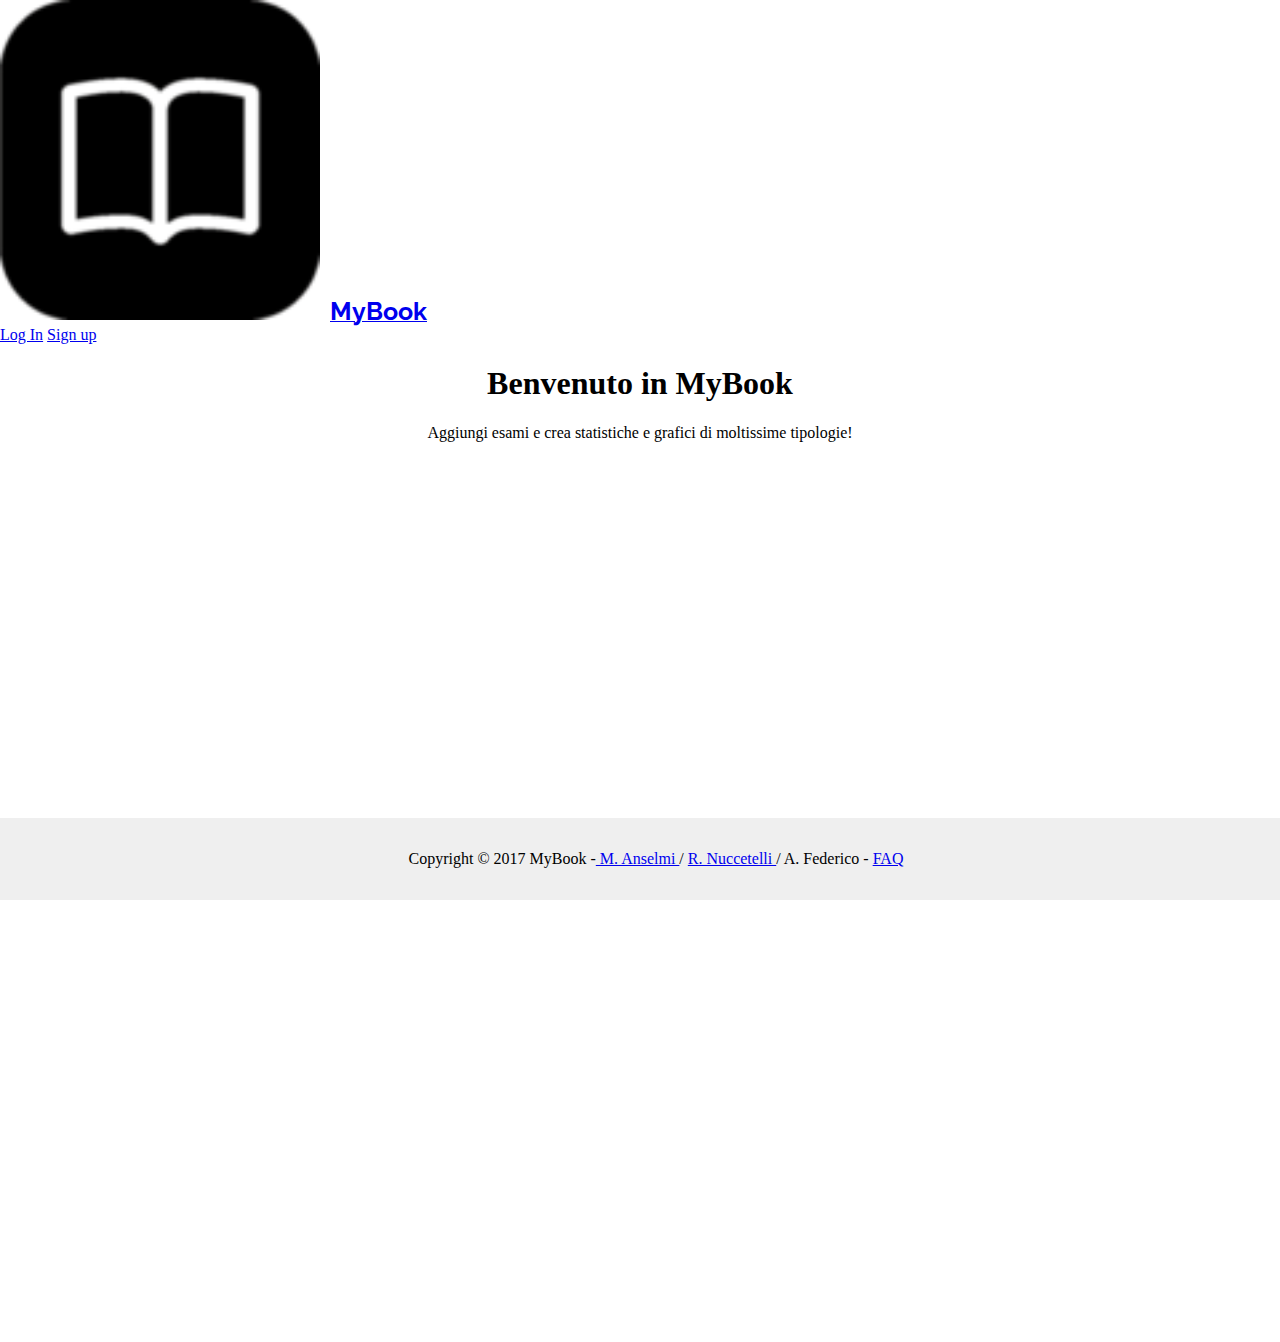
<file: index.html>
<!DOCTYPE html>
<html lang="it">
<head>
	<!-- META -->
  <meta author="M. Anselmi / R. D. Nuccetelli / A. Federico">
  <meta description="MyBook - Web App per gestire il proprio libretto universitario.">
  <meta charset="UTF-8"> 

  <!-- TITLE -->
  <title>MyBook</title>

  <!-- CSS/JS/ICONS -->
  <link rel='shortcut icon' type='image/x-icon' href='img/favicon-32x32.png' />
  <link href="css\main_style.css" rel="stylesheet" type="text/css">
  <script type="text/javascript" src="js\storage_script.js"></script>
  <script type="text/javascript" src="js\function_index.js"></script>
  <script type="text/javascript" src="js\Chart.bundle.min.js"></script>

  <!-- EXTERNAL CSS/JS/FONTS -->
  <link rel="stylesheet" href="https://fonts.googleapis.com/icon?family=Material+Icons">
  <!-- RALEWAY FONT -->
  <link href="https://fonts.googleapis.com/css?family=Raleway:600" rel="stylesheet">
  <!-- COMFORTAA FONT -->
  <link href="https://fonts.googleapis.com/css?family=Comfortaa:700" rel="stylesheet">
  
  <!-- BOOTSTRAP CSS -->
  <link rel="stylesheet" href="https://maxcdn.bootstrapcdn.com/bootstrap/4.0.0-beta.2/css/bootstrap.min.css" integrity="sha384-PsH8R72JQ3SOdhVi3uxftmaW6Vc51MKb0q5P2rRUpPvrszuE4W1povHYgTpBfshb" crossorigin="anonymous">
  <!-- JQUERY JS -->
  <script src="https://code.jquery.com/jquery-3.2.1.slim.min.js" integrity="sha384-KJ3o2DKtIkvYIK3UENzmM7KCkRr/rE9/Qpg6aAZGJwFDMVNA/GpGFF93hXpG5KkN" crossorigin="anonymous"></script>
  <!-- POPPER JS -->
  <script src="https://cdnjs.cloudflare.com/ajax/libs/popper.js/1.12.3/umd/popper.min.js" integrity="sha384-vFJXuSJphROIrBnz7yo7oB41mKfc8JzQZiCq4NCceLEaO4IHwicKwpJf9c9IpFgh" crossorigin="anonymous"></script>
  <!-- BOOTSTRAP JS -->
  <script src="https://maxcdn.bootstrapcdn.com/bootstrap/4.0.0-beta.2/js/bootstrap.min.js" integrity="sha384-alpBpkh1PFOepccYVYDB4do5UnbKysX5WZXm3XxPqe5iKTfUKjNkCk9SaVuEZflJ" crossorigin="anonymous"></script>
</head>
<body>

	<!-- UPPER NAVBAR -->
	<nav class="navbar navbar-light bg-faded">  
		<a class="navbar-brand" href="#" style="padding-right: 5px;">
    	<img src="img/apple-icon-120x120.png" height="25%" width="25%" alt=""><b style="font-family: 'Raleway', sans-serif;font-size:25px;padding-left: 10px;">MyBook</b>
  		</a>
  		<div class="form-inline" >
  			<a href="./login.html" class="btn btn-outline-primary" role="button" aria-pressed="true">Log In</a>
    		<a href="./register.html" class="btn btn-outline-secondary" role="button" aria-pressed="true">Sign up </a>
  		</div>
	</nav>

	<!-- MAIN CONTAINER -->
	<div id="main_container">
		<h1 id="container_title" style="text-align: center;">Benvenuto in MyBook</h1>

		<div id="homepage">
			<p style="text-align:center;">Aggiungi esami e crea statistiche e grafici di moltissime tipologie!</p>

			<!-- Generate personal chart-->
			<canvas id="user_chart" style="display: block; width: 100px; height: 30px;"></canvas>
			<script> showSampleChart(); </script>
		</div>
	</div>

	<!-- FOOTER -->
	<div class="footer">
    <p>Copyright © 2017 MyBook -<a href="https://github.com/Mikyxello" target="_blank"> M. Anselmi </a>/ <a href="https://github.com/rsoul/" target="_blank">R. Nuccetelli </a>/ A. Federico - <a href="./faq.html">FAQ</a></p>
  </div>
</body>
</html>
</file>
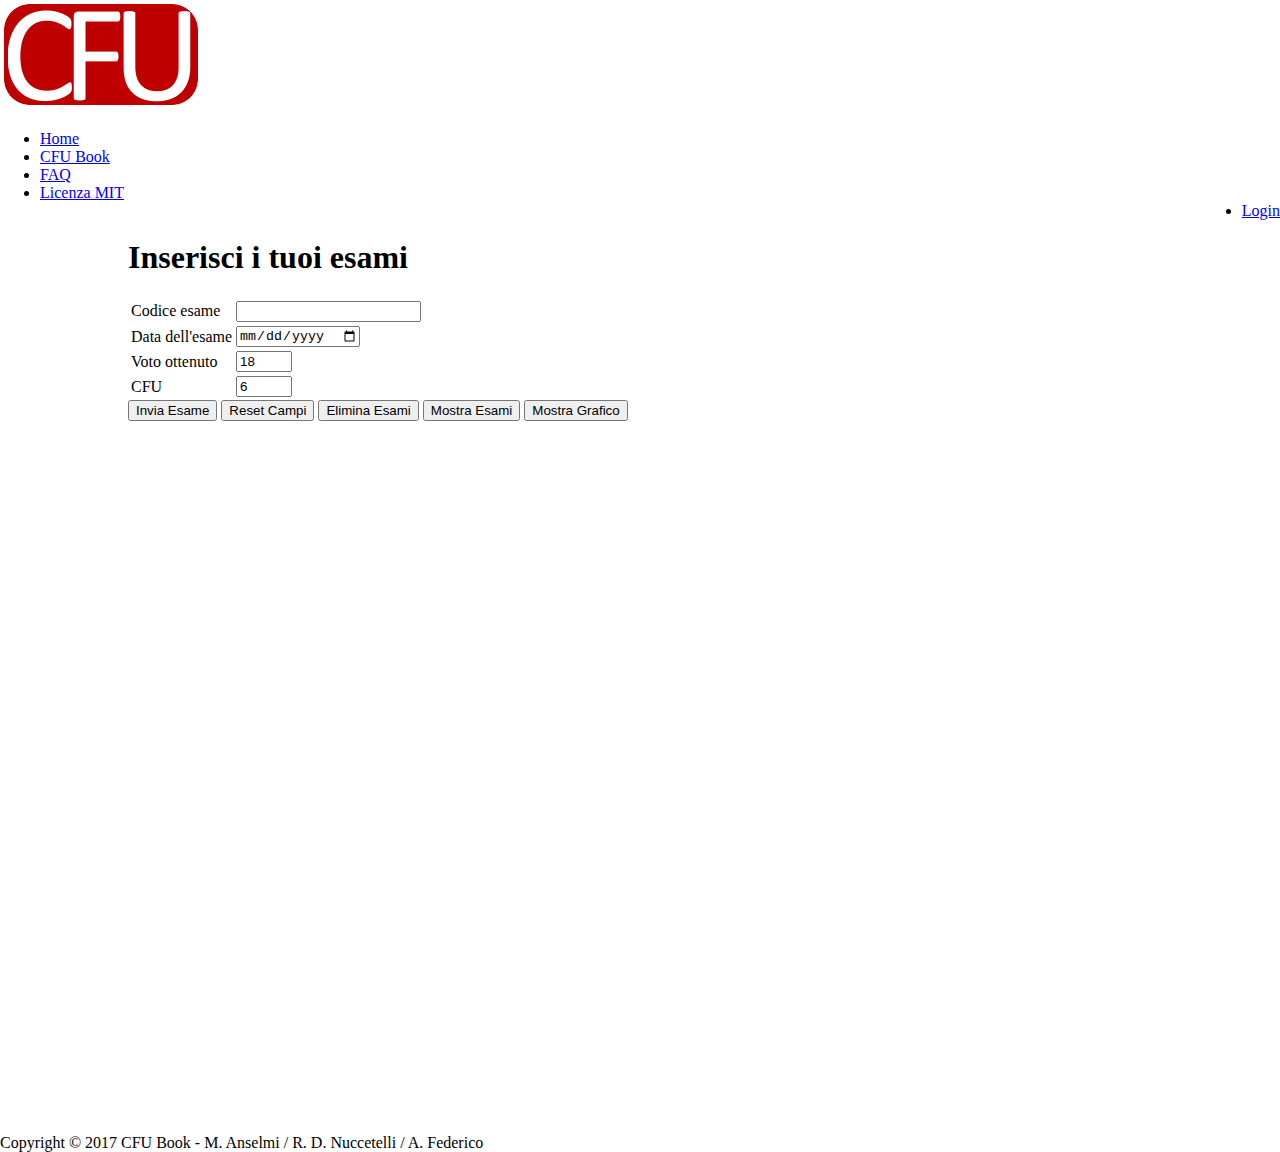
<file: add_exam.html>
<!DOCTYPE html>
<html lang="it">
<head>
	<script type="text/javascript" src="js\storage_script.js"></script>
	<script type="text/javascript" src="js\function_index.js"></script>
	<link href="css\main_style.css" rel="stylesheet" type="text/css">

	<!--External API-->
	<script type="text/javascript" src="js\Chart.bundle.min.js"></script>
	<link rel="stylesheet" href="https://maxcdn.bootstrapcdn.com/bootstrap/4.0.0-beta.2/css/bootstrap.min.css" integrity="sha384-PsH8R72JQ3SOdhVi3uxftmaW6Vc51MKb0q5P2rRUpPvrszuE4W1povHYgTpBfshb" crossorigin="anonymous">
	<script src="https://code.jquery.com/jquery-3.2.1.slim.min.js" integrity="sha384-KJ3o2DKtIkvYIK3UENzmM7KCkRr/rE9/Qpg6aAZGJwFDMVNA/GpGFF93hXpG5KkN" crossorigin="anonymous"></script>
	<script src="https://cdnjs.cloudflare.com/ajax/libs/popper.js/1.12.3/umd/popper.min.js" integrity="sha384-vFJXuSJphROIrBnz7yo7oB41mKfc8JzQZiCq4NCceLEaO4IHwicKwpJf9c9IpFgh" crossorigin="anonymous"></script>
	<script src="https://maxcdn.bootstrapcdn.com/bootstrap/4.0.0-beta.2/js/bootstrap.min.js" integrity="sha384-alpBpkh1PFOepccYVYDB4do5UnbKysX5WZXm3XxPqe5iKTfUKjNkCk9SaVuEZflJ" crossorigin="anonymous"></script>
	<link rel="stylesheet" type="text/css" href="http://fonts.googleapis.com/css?family=Raleway">

	<meta author="M. Anselmi / R. D. Nuccetelli / A. Federico">
</head>
<body onload="setExamDate(getToday()); initStorageExams();">
	<!-- Header -->
	<header id="header">
		<a href="index.html"><img src="img\logo.png" alt="Logo CFU Book" id="logo"></a><br>
		<nav id="nav_bar">
			<ul>
				<li><a href="index.html">Home</a></li>
				<li><a href="#">CFU Book</a></li>
				<li><a href="faq.html">FAQ</a></li>
				<li><a href="licence.html">Licenza MIT</a></li>
				<li style="float: right;"><a href="login.html">Login</a></li>
			</ul>
		</nav>
	</header>

	<!-- Main Container -->
	<div id="main_container">
		<h1 id="container_title">Inserisci i tuoi esami</h1>

		<!-- Form exam insert -->
		<form name="form_exam" method="POST" onsubmit="insertExam()">
			<table border="0px">
				<tr><td>Codice esame</td><td><input type="text" title="Exam code" id="exam_code" required></td></tr>
				<tr><td>Data dell'esame</td><td><input type="date" title="Exam date" id="exam_date" min="1900-01-01" required></td></tr>
				<tr><td>Voto ottenuto</td><td><input type="number" title="Exam grade" id="exam_grade" min="18" max="30" value="18" onchange="showPraise()" required></td>
					<!-- Praise visible only if grade == 30 -->
					<td id="td_grade" style="visibility: hidden;"><i>Lode?</i> Si <input type="radio" id="exam_praise" name="exam_praise" value="praise_yes"> No <input type="radio" id="exam_praise" name="exam_praise" value="praise_no" checked></td>
				</tr>
				<tr><td>CFU</td><td><input type="number" title="Exam CFUs" id="exam_cfu" min="1" max="24" value="6" required></td></tr>
			</table>
			<input type="submit" id="send_exam" class="button button_submit" value="Invia Esame">
			<input type="button" id="exam_reset" class="button button_submit" value="Reset Campi" onclick="resetExamFields()">
			<input type="button" id="storage_reset" class="button button_submit" value="Elimina Esami" onclick="resetStorageExams()">
			<input type="button" id="print_exams" class ="button button_submit" value="Mostra Esami" onclick="printExams()">
			<input type="button" id="print_chart" class="button button_submit" value="Mostra Grafico" onclick="printChart()">
		</form>

		<!-- Div for printing exams -->
		<div id="my_exams">
		</div>

		<!-- Generate personal chart-->
		<canvas id="user_chart" style="display: block; width: 100px; height: 30px;"></canvas>
	</div>

	<!-- Footer -->
	<footer id="footer">
		<p>Copyright © 2017 CFU Book - M. Anselmi / R. D. Nuccetelli / A. Federico</p>
	</footer>
</body>
</html>
</file>
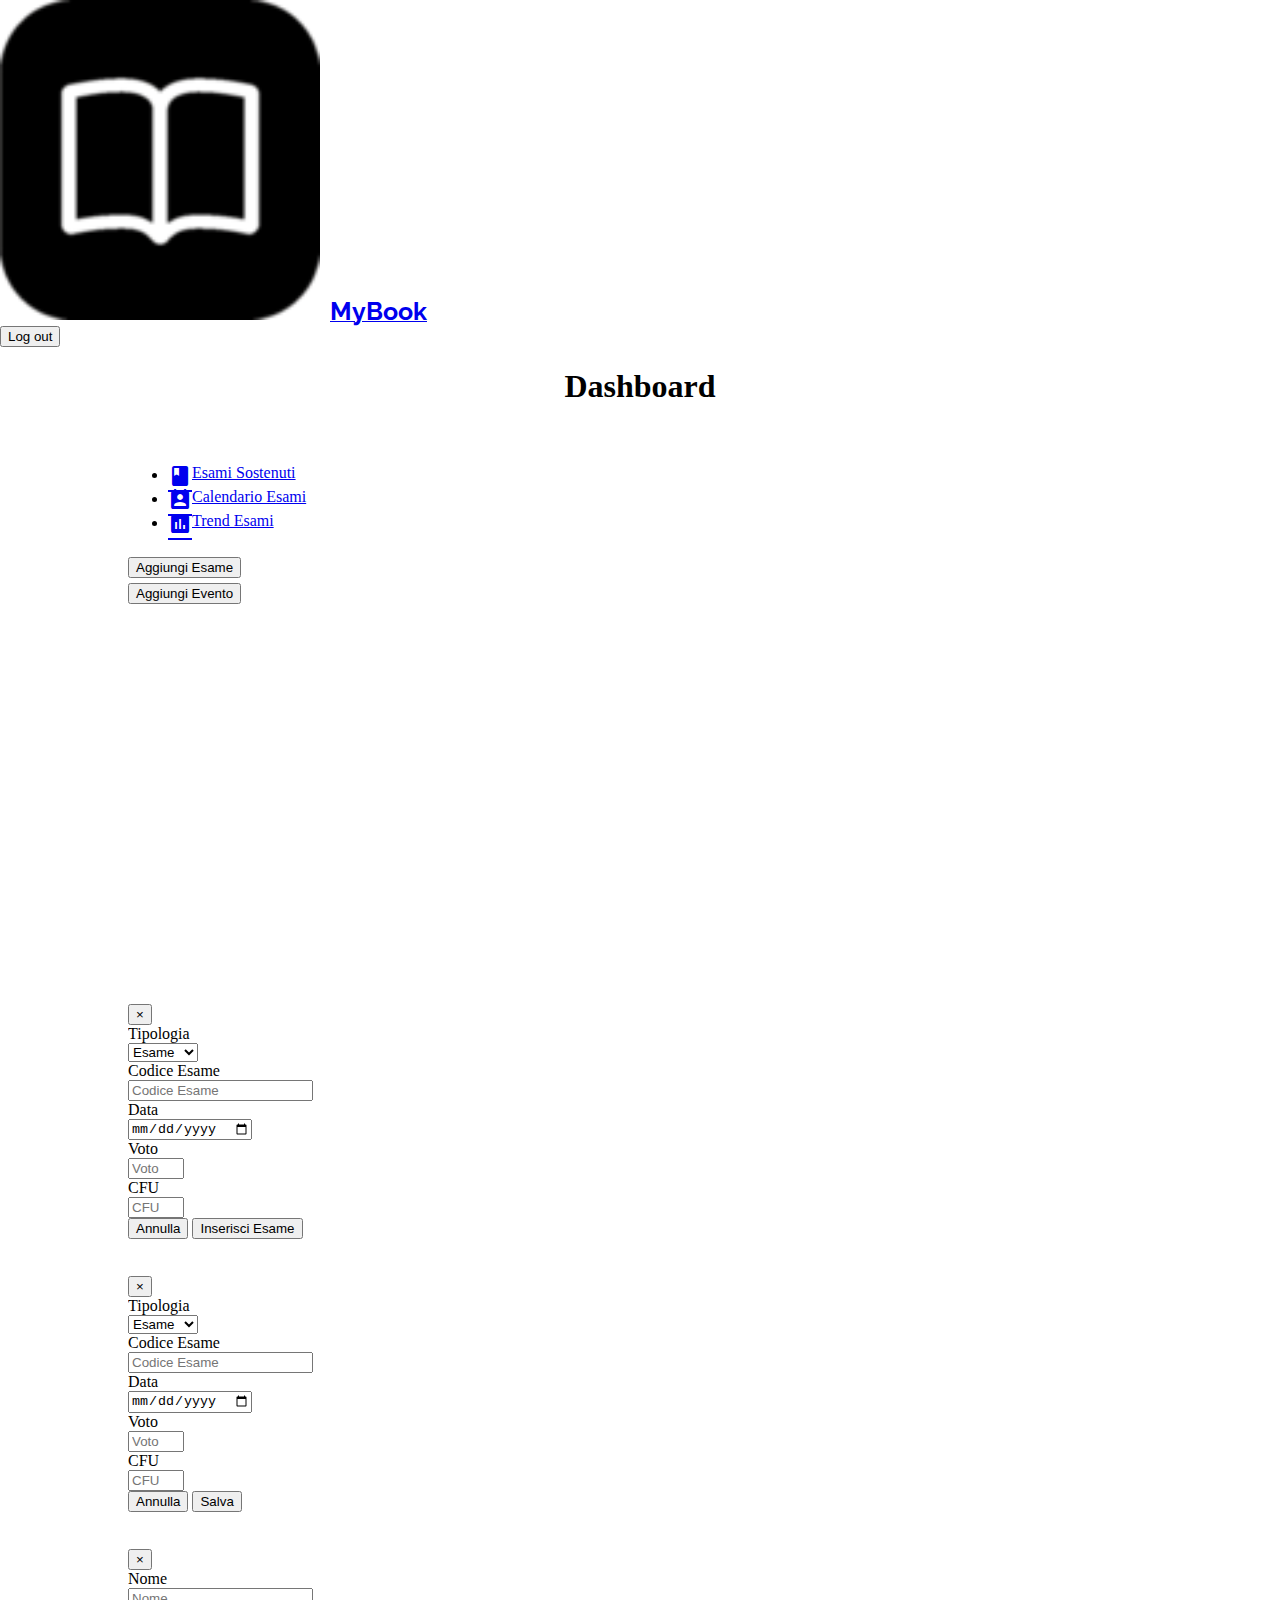
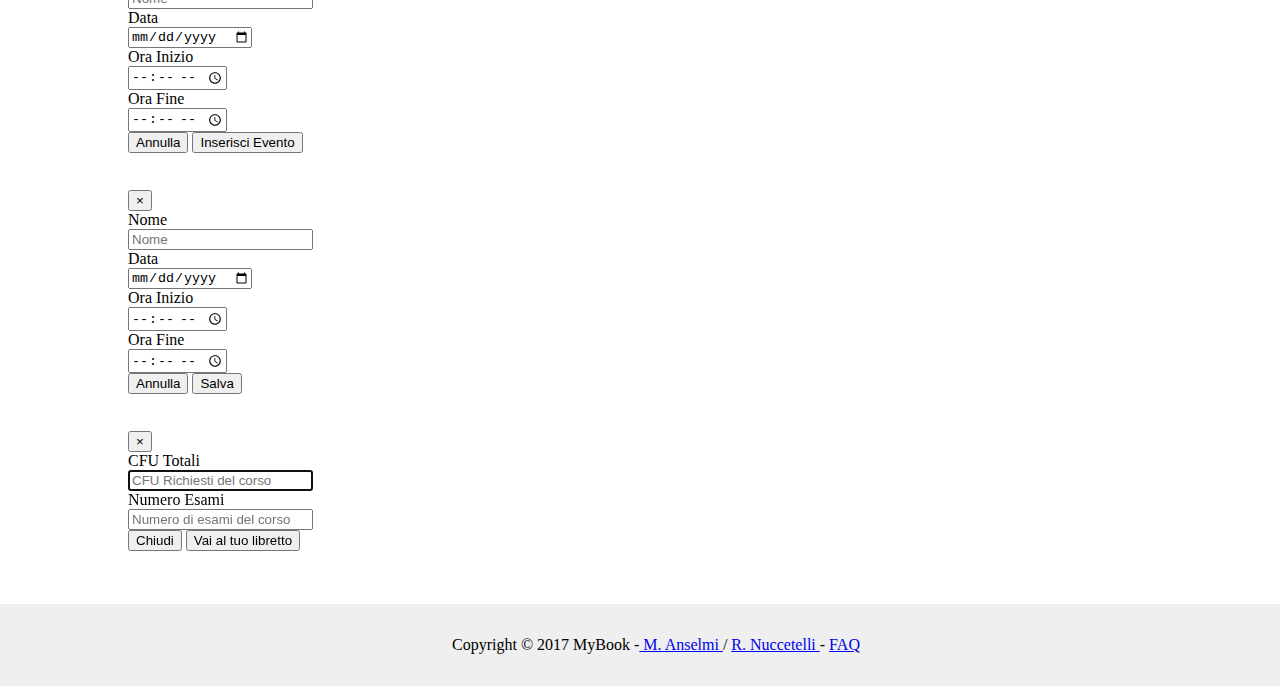
<file: dashboard.html>
<!DOCTYPE html>
<html lang="it">
<head>
  <!-- META -->
  <meta author="M. Anselmi / R. D. Nuccetelli / A. Federico">
  <meta description="MyBook - Web App per gestire il proprio libretto universitario.">
  <meta charset="UTF-8"> 

  <!-- TITLE -->
  <title>MyBook | Dashboard</title>

  <!-- CSS/JS/ICONS -->
  <link rel='shortcut icon' type='image/x-icon' href='img/favicon-32x32.png' />
  <link href="css\main_style.css" rel="stylesheet" type="text/css">
  <script type="text/javascript" src="js\storage_script.js"></script>
  <script type="text/javascript" src="js\function_index.js"></script>
  <script type="text/javascript" src="js\Chart.bundle.min.js"></script>

  <!-- FROM LOCAL FILES
  <script type="text/javascript" src="js\bootstrap.min.js"></script>
  <script type="text/javascript" src="js\popper.min.js"></script>
  <link href="css\bootstrap.min.css" rel="stylesheet" type="text/css">
  <script type="text/javascript" src="js\jquery-3.2.1.min.js"></script>
  -->

  <!-- EXTERNAL CSS/JS/FONTS -->
  <link rel="stylesheet" href="https://fonts.googleapis.com/icon?family=Material+Icons">
  <!-- RALEWAY FONT -->
  <link href="https://fonts.googleapis.com/css?family=Raleway:600" rel="stylesheet">
  <!-- COMFORTAA FONT -->
  <link href="https://fonts.googleapis.com/css?family=Comfortaa:700" rel="stylesheet">
  
  <!-- BOOTSTRAP CSS -->
  <link rel="stylesheet" href="https://maxcdn.bootstrapcdn.com/bootstrap/4.0.0-beta.2/css/bootstrap.min.css" integrity="sha384-PsH8R72JQ3SOdhVi3uxftmaW6Vc51MKb0q5P2rRUpPvrszuE4W1povHYgTpBfshb" crossorigin="anonymous">
  <!-- JQUERY JS -->
  <script src="https://code.jquery.com/jquery-3.2.1.slim.min.js" integrity="sha384-KJ3o2DKtIkvYIK3UENzmM7KCkRr/rE9/Qpg6aAZGJwFDMVNA/GpGFF93hXpG5KkN" crossorigin="anonymous"></script>
  <!-- POPPER JS -->
  <script src="https://cdnjs.cloudflare.com/ajax/libs/popper.js/1.12.3/umd/popper.min.js" integrity="sha384-vFJXuSJphROIrBnz7yo7oB41mKfc8JzQZiCq4NCceLEaO4IHwicKwpJf9c9IpFgh" crossorigin="anonymous"></script>
  <!-- BOOTSTRAP JS -->
  <script src="https://maxcdn.bootstrapcdn.com/bootstrap/4.0.0-beta.2/js/bootstrap.min.js" integrity="sha384-alpBpkh1PFOepccYVYDB4do5UnbKysX5WZXm3XxPqe5iKTfUKjNkCk9SaVuEZflJ" crossorigin="anonymous"></script>

</head>
<body onload="initDashboard();">

  <!-- UPPER NAVBAR -->
  <nav class="navbar navbar-light bg-faded">  <a class="navbar-brand" href="index.html" style="padding-right: 5px;">
    <img src="img/apple-icon-120x120.png" height="25%" width="25%" alt=""><b style="font-family: 'Raleway', sans-serif;font-size:25px;padding-left: 10px;">MyBook</b>
    </a>
    <form class="form-inline" action="./index.html">
      <button class="btn btn-outline-primary" type="submit">Log out</button>
    </form>
  </nav>

  <!-- MAIN DIV CONTAINER -->
  <div id="main_container">
    <h1 style="text-align: center;" id="dashboard_title">Dashboard</h1>
    <div id="initCourseCFUDiv" style="text-align: center; visibility: hidden;">
      <button class="btn btn-primary btn-md" data-toggle="modal" data-target="#initCourseCFUForm">Inserisci CFU Corso</button>
    </div>
   
    <!-- NAVIGATION BAR -->
    <ul class="nav nav-tabs" >
      <li class="nav-item"">
        <a class="nav-link active" data-toggle="tab" href="#exams" style="vertical-align: middle; display: inline-flex;"><i class="material-icons">book</i>Esami Sostenuti</a>
      </li>
      <li class="nav-item">
        <a class="nav-link" data-toggle="tab" href="#calendar" style="vertical-align: middle; display: inline-flex;"><i class="material-icons">perm_contact_calendar</i>Calendario Esami</a>
      </li>
      <li class="nav-item">
        <a class="nav-link" data-toggle="tab" href="#trend" style="vertical-align: middle; display: inline-flex;"><i class="material-icons">insert_chart</i>Trend Esami</a>
      </li>
    </ul>

    <!-- CONTAINER -->
    <div class="jumbotron" style="background-color: #FFFFFF; padding-top: 0px;">
      <div id="myTabContent" class="tab-content">

        <!-- EXAMS TABLE -->
        <div class="tab-pane fade show active" id="exams" role="tabpanel">
          <div class="progress" id="progress" style="margin-top: 5px">
            <div class="progress-bar progress-bar-striped progress-bar-animated" aria-valuemin="0" aria-valuemax="100" aria-valuenow="0" id="progressBar" role="progressbar" style="width:0%;"></div>
          </div>
          <div id="my_exams" style="text-align: center; padding-top:5px;"></div>
          <div id="my_exams_paging"></div> 
          <div class="text-center"> 
            <button class="btn btn-primary btn-md" data-toggle="modal" id="mainAddExamButton" data-target="#examAddForm" onclick="resetAddExamFields()">Aggiungi Esame</button> 
          </div>
        </div>

        <!-- CALENDAR TABLE -->
        <div class="tab-pane fade" id="calendar" role="tabpanel">
          <div id="my_calendar" style="text-align: center; padding-top:5px;"></div>
          <div id="my_calendar_paging"></div>
          <div class="text-center"> 
            <button class="btn btn-primary btn-md" data-toggle="modal" id="mainAddCalendarEventButton" data-target="#calendarAddForm" onclick="resetAddEventFields()">Aggiungi Evento</button>
          </div>
        </div>

        <!-- EXAMS CHART -->
        <div class="tab-pane fade" id="trend" role="tabpanel" style="height: 400px;">
          <canvas id="user_chart" style="display: block;"></canvas>
          <div id="my_statistics" style="text-align: center; padding-top:5px;"></div>
        </div>


        <!-- EXAMS -->

        <!-- POPUP ADD EXAM -->
        <div class="modal fade" id="examAddForm" tabindex="-1" role="dialog" aria-labelledby="ExamAdd" aria-hidden="true">
          <div class="modal-dialog">
            <div class="modal-content">
              <!-- POPUP ADD EXAM HEADER -->
              <div class="modal-header">
                <button type="button" class="close" data-dismiss="modal"><span aria-hidden="true">&times;</span><span class="sr-only"></span></button>
              </div>
              <!-- POPUP ADD EXAM BODY -->
              <div class="modal-body">
                <form>

                  <!-- INSERT EXAM TYPE -->
                  <div class="form-group row">
                    <label for="examAddType" class="col-sm-2 col-form-label">Tipologia</label>
                    <div class="col-sm-10">
                      <select class="form-control" id="examAddType" required onchange="showAddExamGrade()">
                        <option value="Esame" selected>Esame</option>
                        <option value="Idoneità">Idoneità</option> <!--se idoneità è selezionato insert exam grade sparisce-->
                      </select>
                    </div>
                  </div>

                  <!-- INSERT EXAM CODE -->
                  <div class="form-group row">
                    <label for="examAddCode" class="col-sm-2 col-form-label">Codice Esame</label>
                    <div class="col-sm-10">
                      <input type="text" class="form-control" id="examAddCode" placeholder="Codice Esame" onchange="changeExamAddCode()" required>
                    </div>
                  </div>

                  <!-- INSERT EXAM DATE -->
                  <div class="form-group row">
                    <label for="examAddDate" class="col-sm-2 col-form-label">Data</label>
                    <div class="col-sm-10">
                      <input type="date" class="form-control" id="examAddDate" placeholder="Data" min="1900-01-01" onchange="changeExamAddDate()" required>
                    </div>
                  </div>

                  <!-- INSERT EXAM GRADE (WITH PRAISE) -->
                  <div class="form-group row" id="examAddGradeDiv" style="visibility: visible;">
                    <label for="examAddGrade" class="col-sm-2 col-form-label">Voto</label>
                    <div class="col-sm-10">
                      <input type="number" class="form-control" id="examAddGrade" placeholder="Voto"  min="18" max="30" onchange="showAddExamPraise(); changeExamAddGrade();" required>
                      <div id="examAddPraiseDiv" style="visibility: hidden; display: none;">
                        <i>Lode?</i> 
                        Si <input type="radio" id="examAddPraiseYes" name="examAddPraise" value="praise_yes"> 
                        No <input type="radio" id="examAddPraiseNo" name="examAddPraise" value="praise_no" checked>
                      </div>
                    </div>
                  </div>

                  <!-- INSERT EXAM CFU -->
                  <div class="form-group row">
                    <label for="examAddCFU" class="col-sm-2 col-form-label">CFU</label>
                    <div class="col-sm-10">
                      <input type="number" class="form-control" id="examAddCFU" placeholder="CFU" min="1" max="24" onchange="changeExamAddCFU()" required>
                    </div>
                  </div>

                </form>
              </div>
              <!-- POPUP ADD EXAM FOOTER -->
              <div class="modal-footer">
                <button type="button" class="btn btn-default" data-dismiss="modal">Annulla</button>
                <button type="button" id="examAddButton" class="btn btn-primary">Inserisci Esame</button>
                <script>
                  $(document).ready(function() { 
                    $("#examAddButton").on("click", function() {
                      if(addExam()) $("#examAddForm").modal("hide");
                    });
                    $(document).keypress(function(e) {
                      if(e.which == 13 && $("#examAddForm").is(":visible")) {
                        if(addExam()) $("#examAddForm").modal("hide");
                      }
                    });
                  });
                </script>
              </div>
            </div>
          </div>
          <!-- ALERT CONTAINER FOR ADD EXAM -->
          <div id="examAddAlert" class="alert alert-mystyle alert-warning alert-dismissible fade show" role="alert" >
            <button type="button" class="close" aria-label="Close" onclick="hideAlert($(this).parent().attr('id'))">
              <span aria-hidden="true">&times;</span>
            </button>
            <b>Attenzione!</b><p id="examAddAlertText"></p>
          </div>
        </div>

        <!-- POPUP EDIT EXAM -->
        <div class="modal fade" id="examEditForm" tabindex="-1" role="dialog" aria-labelledby="ExamEdit" aria-hidden="true">
          <div class="modal-dialog">
            <div class="modal-content">
              <!-- POPUP EDIT EXAM HEADER -->
              <div class="modal-header">
                <button type="button" class="close" data-dismiss="modal"><span aria-hidden="true">&times;</span><span class="sr-only"></span></button>
              </div>
              <div class="modal-body">
                <form>

                  <!-- INSERT EXAM CODE (EDIT) -->
                  <div class="form-group row">
                    <label for="examEditType" class="col-sm-2 col-form-label">Tipologia</label>
                    <div class="col-sm-10">
                      <select class="form-control" id="examEditType" required readonly>
                        <option value="Esame">Esame</option>
                        <option value="Idoneità">Idoneità</option>
                      </select>
                    </div>
                  </div>

                  <!-- INSERT EXAM CODE (EDIT) -->
                  <div class="form-group row">
                    <label for="examEditCode" class="col-sm-2 col-form-label">Codice Esame</label>
                    <div class="col-sm-10">
                      <input type="text" class="form-control" id="examEditCode" placeholder="Codice Esame" required readonly>
                    </div>
                  </div>

                  <!-- INSERT EXAM DATE (EDIT) -->
                  <div class="form-group row">
                    <label for="examEditDate" class="col-sm-2 col-form-label">Data</label>
                    <div class="col-sm-10">
                      <input type="date" class="form-control" id="examEditDate" placeholder="Data" min="1900-01-01" onchange="changeExamEditDate()" required>
                    </div>
                  </div>

                  <!-- INSERT EXAM GRADE (EDIT) (WITH PRAISE) -->
                  <div class="form-group row" id="examEditGradeDiv">
                    <label for="examEditGrade" class="col-sm-2 col-form-label">Voto</label>
                    <div class="col-sm-10">
                      <input type="number" class="form-control" id="examEditGrade" placeholder="Voto"  min="18" max="30" onchange="showEditExamPraise(); changeExamEditGrade();" required>
                      <div id="examEditPraiseDiv" style="visibility: hidden; display: none;">
                        <i>Lode?</i> Si <input type="radio" id="examEditPraiseYes" name="examEditPraise" value="praise_yes"> No <input type="radio" id="examEditPraiseNo" name="examEditPraise" value="praise_no" checked>
                      </div>
                    </div>
                  </div>

                  <!-- INSER EXAM CFU (EDIT) -->
                  <div class="form-group row">
                    <label for="examEditCFU" class="col-sm-2 col-form-label">CFU</label>
                    <div class="col-sm-10">
                      <input type="number" class="form-control" id="examEditCFU" placeholder="CFU" min="1" max="24" onchange="changeExamEditCFU()" required>
                    </div>
                  </div>
                </form>
              </div>
              <!-- POPUP EDIT EXAM FOOTER -->
              <div class="modal-footer">
                <button type="button" class="btn btn-default" data-dismiss="modal">Annulla</button>
                <button type="button" id="examEditButton" class="btn btn-primary">Salva</button>
                <script>
                  $(document).ready(function() { 
                    $("#examEditButton").on("click", function() {
                      if(editExam()) $("#examEditForm").modal("hide");
                    });
                    $(document).keypress(function(e) {
                      if(e.which == 13 && $("#examEditForm").is(":visible")) {
                        if(editExam()) $("#examEditForm").modal("hide");
                      }
                    });
                  });
                </script>
              </div>
            </div>
          </div>
          <!-- ALERT CONTAINER FOR EDIT EXAM -->
          <div id="examEditAlert" class="alert alert-mystyle alert-warning alert-dismissible fade show" role="alert" >
            <button type="button" class="close" aria-label="Close" onclick="hideAlert($(this).parent().attr('id'))">
              <span aria-hidden="true">&times;</span>
            </button>
            <b>Attenzione!</b><p id="examEditAlertText"></p>
          </div>
        </div>


        <!-- CALENDAR -->

        <!-- POPUP ADD CALENDAR EVENT -->
        <div class="modal fade" id="calendarAddForm" tabindex="-1" role="dialog" aria-labelledby="CalendarAdd" aria-hidden="true">
          <div class="modal-dialog">
            <div class="modal-content">
              <div class="modal-header">
                <button type="button" class="close" data-dismiss="modal"><span aria-hidden="true">&times;</span><span class="sr-only"></span></button>
              </div>
              <div class="modal-body">
                <form>
                  <!-- INSERT EVENT NAME -->
                  <div class="form-group row">
                    <label for="calendarAddName" class="col-sm-2 col-form-label">Nome</label>
                    <div class="col-sm-10">
                      <input type="text" class="form-control" id="calendarAddName" placeholder="Nome" onchange="changeCalendarAddName()" required>
                    </div>
                  </div>

                  <!-- INSERT EVENT DATE -->
                  <div class="form-group row">
                    <label for="calendarAddDate" class="col-sm-2 col-form-label">Data</label>
                    <div class="col-sm-10">
                      <input type="date" class="form-control" id="calendarAddDate" placeholder="Data" onchange="changeCalendarAddDate()" required>
                    </div>
                  </div>

                  <!-- INSERT EVENT TIME -->
                  <div class="form-group row">
                    <label for="calendarAddTimeStart" class="col-sm-2 col-form-label">Ora Inizio</label>
                    <div class="col-sm-4">
                      <input type="time" class="form-control" id="calendarAddTimeStart" placeholder="Ora inizio" onchange="changeCalendarAddTimes()">
                    </div>
                    <label for="calendarAddTimeEnd" class="col-sm-2 col-form-label">Ora Fine</label>
                    <div class="col-sm-4">
                      <input type="time" class="form-control" id="calendarAddTimeEnd" placeholder="Ora fine" onchange="changeCalendarAddTimes()">
                    </div>
                  </div>
                </form>
              </div>
              <div class="modal-footer">
                <button type="button" class="btn btn-default" data-dismiss="modal">Annulla</button>
                <button type="button" id="calendarAddButton" class="btn btn-primary">Inserisci Evento</button>
                <script>
                  $(document).ready(function() { 
                    $("#calendarAddButton").on("click", function() {
                      if(addCalendarEvent()) $("#calendarAddForm").modal("hide");
                    });
                    $(document).keypress(function(e) {
                      if(e.which == 13 && $("#calendarAddForm").is(":visible")) {
                        if(addCalendarEvent()) $("#calendarAddForm").modal("hide");
                      }
                    });
                  });
                </script>
              </div>
            </div>
          </div>
          <!-- ALERT CONTAINER FOR CALENDAR ADD -->
          <div id="calendarAddAlert" class="alert alert-mystyle alert-warning alert-dismissible fade show" role="alert" >
            <button type="button" class="close" aria-label="Close" onclick="hideAlert($(this).parent().attr('id'))">
              <span aria-hidden="true">&times;</span>
            </button>
            <b>Attenzione!</b><p id="calendarAddAlertText"></p>
          </div>
        </div>

        <!-- POPUP EDIT EVENT CALENDAR -->
        <div class="modal fade" id="calendarEditForm" tabindex="-1" role="dialog" aria-labelledby="EditEvent" aria-hidden="true">
          <div class="modal-dialog">
            <div class="modal-content">
              <!-- POPUP EDIT EVENT CALENDAR HEADER -->
              <div class="modal-header">
                <button type="button" class="close" data-dismiss="modal"><span aria-hidden="true">&times;</span><span class="sr-only"></span></button>
              </div>
              <div class="modal-body">
                <form>
                  <!-- INSERT EVENT NAME (EDIT) -->
                  <div class="form-group row">
                    <label for="calendarEditName" class="col-sm-2 col-form-label">Nome</label>
                    <div class="col-sm-10">
                      <input type="text" class="form-control" id="calendarEditName" placeholder="Nome" required readonly>
                    </div>
                  </div>

                  <!-- INSERT EVENT DATE (EDIT) -->
                  <div class="form-group row">
                    <label for="calendarEditDate" class="col-sm-2 col-form-label">Data</label>
                    <div class="col-sm-10">
                      <input type="date" class="form-control" id="calendarEditDate" placeholder="Data" onchange="changeCalendarEditDate()" required>
                    </div>
                  </div>

                  <!-- INSERT EVENT TIME (EDIT) -->
                  <div class="form-group row">
                    <label for="calendarEditTimeStart" class="col-sm-2 col-form-label">Ora Inizio</label>
                    <div class="col-sm-4">
                      <input type="time" class="form-control" id="calendarEditTimeStart" placeholder="Ora inizio" onchange="changeCalendarEditTimes()">
                    </div>
                    <label for="calendarEditTimeEnd" class="col-sm-2 col-form-label">Ora Fine</label>
                    <div class="col-sm-4">
                      <input type="time" class="form-control" id="calendarEditTimeEnd" placeholder="Ora fine" onchange="changeCalendarEditTimes()">
                    </div>
                  </div>
                </form>
              </div>
              <!-- POPUP EDIT EVENT CALENDAR FOOTER -->
              <div class="modal-footer">
                <button type="button" class="btn btn-default" data-dismiss="modal">Annulla</button>
                <button type="button" class="btn btn-primary" id="calendarEditButton">Salva</button>
                <script> 
                  $(document).ready(function() {
                    $('#calendarEditButton').on('click', function() {
                      if(editCalendarEvent()) $("#calendarEditForm").modal("hide");
                    });
                    $(document).keypress(function(e) {
                      if(e.which == 13 && $('#calendarEditForm').is(':visible')) {
                        if(editCalendarEvent()) $("#calendarEditForm").modal("hide");
                      }
                    });
                  });
                </script>
              </div>
            </div>
          </div>
          <!-- ALERT CONTAINER FOR CALENDAR EDIT -->
          <div id="calendarEditAlert" class="alert alert-mystyle alert-warning alert-dismissible fade show" role="alert" >
            <button type="button" class="close" aria-label="Close" onclick="hideAlert($(this).parent().attr('id'))">
              <span aria-hidden="true">&times;</span>
            </button>
            <b>Attenzione!</b><p id="calendarEditAlertText"></p>
          </div>
        </div>

        <!-- POPUP INIT COURSE CFU -->
        <div class="modal fade" id="initCourseCFUForm" tabindex="-1" role="dialog" aria-labelledby="InitCourseCFU" aria-hidden="true">
          <div class="modal-dialog">
            <div class="modal-content">
              <div class="modal-header">
                <button type="button" class="close" data-dismiss="modal"><span aria-hidden="true">&times;</span><span class="sr-only"></span></button>
              </div>
              <div class="modal-body">
                <div>
                  <!-- INSERT TOTAL CFU -->
                  <div class="form-group row">
                    <label for="courseCFU" class="col-sm-2 col-form-label">CFU Totali</label>
                    <div class="col-sm-10">
                      <input type="numeric" class="form-control" id="courseCFU" min="50" max="400" placeholder="CFU Richiesti del corso" required autofocus>
                    </div>
                  </div>
                  <!-- INSERT TOTAL EXAMS NUM -->
                  <div class="form-group row">
                    <label for="courseExams" class="col-sm-2 col-form-label">Numero Esami</label>
                    <div class="col-sm-10">
                      <input type="numeric" class="form-control" id="courseExams" min="5" max="40" placeholder="Numero di esami del corso" required>
                    </div>
                  </div>
                </div>
              </div>
              <div class="modal-footer">
                <button type="button" class="btn btn-default" data-dismiss="modal">Chiudi</button>
                <button type="button" id="initCourseCFUButton" class="btn btn-primary" data-dismiss="modal">Vai al tuo libretto</button>
                <script>

                  function checkCourse() {
                    var cfu = $("#courseCFU").val();
                    var exams = $("#courseExams").val();

                    if (cfu == "" || exams == "" || parseInt(cfu)>400 || parseInt(cfu)<50 || parseInt(exams)>40 || parseInt(exams)<5)
                      return false;

                    return true;
                  }

                  $(document).ready(function() {
                    $("#initCourseCFUButton").on("click", function() {
                      if(!checkCourse()) {
                        showAlert("courseAlert", "courseAlertText", "Errore CFU e Numero esami!");
                        return false;
                      }
                      else if(localStorage.getItem("CFU") == null) {
                        $("#initCourseCFUForm").modal("hide");
                        localStorage.setItem("CFU", $("#courseCFU").val()); 
                        localStorage.setItem("NumExam", $("#courseExams").val());
                        checkStorageCFU();
                        getPercentageCFU();
                        printStatistics();
                      }
                    });
                    $(document).keypress(function(e) {
                      if(e.which == 13 && $("#initCourseCFUForm").is(":visible")) {
                        if(!checkCourse()) {
                          showAlert("courseAlert", "courseAlertText", "Errore CFU e Numero esami!");
                          return false;
                        }
                        else if(localStorage.getItem("CFU") == null) {
                          $("#initCourseCFUForm").modal("hide");
                          localStorage.setItem("CFU", $("#courseCFU").val());
                          localStorage.setItem("NumExam", $("#courseExams").val()); 
                          checkStorageCFU();
                          getPercentageCFU();
                          printStatistics();
                        } 
                      }
                    });
                  });
                </script>
              </div>
            </div>
          </div>
          <!-- ALERT CONTAINER FOR COURSE -->
          <div id="courseAlert" class="alert alert-mystyle alert-warning alert-dismissible fade show" role="alert" >
            <button type="button" class="close" aria-label="Close" onclick="hideAlert($(this).parent().attr('id'))">
              <span aria-hidden="true">&times;</span>
            </button>
            <b>Attenzione!</b><p id="courseAlertText"></p>
          </div>
        </div>
      </div>
    </div>
  </div>

  <!-- PAGE FOOTER -->
  <div class="footer">
    <p>Copyright © 2017 MyBook -<a href="https://github.com/Mikyxello"> M. Anselmi </a>/ <a href="https://github.com/rsoul/">R. Nuccetelli </a> - <a href="./faq.html">FAQ</a></p>
  </div>
</body>
</html>
</file>
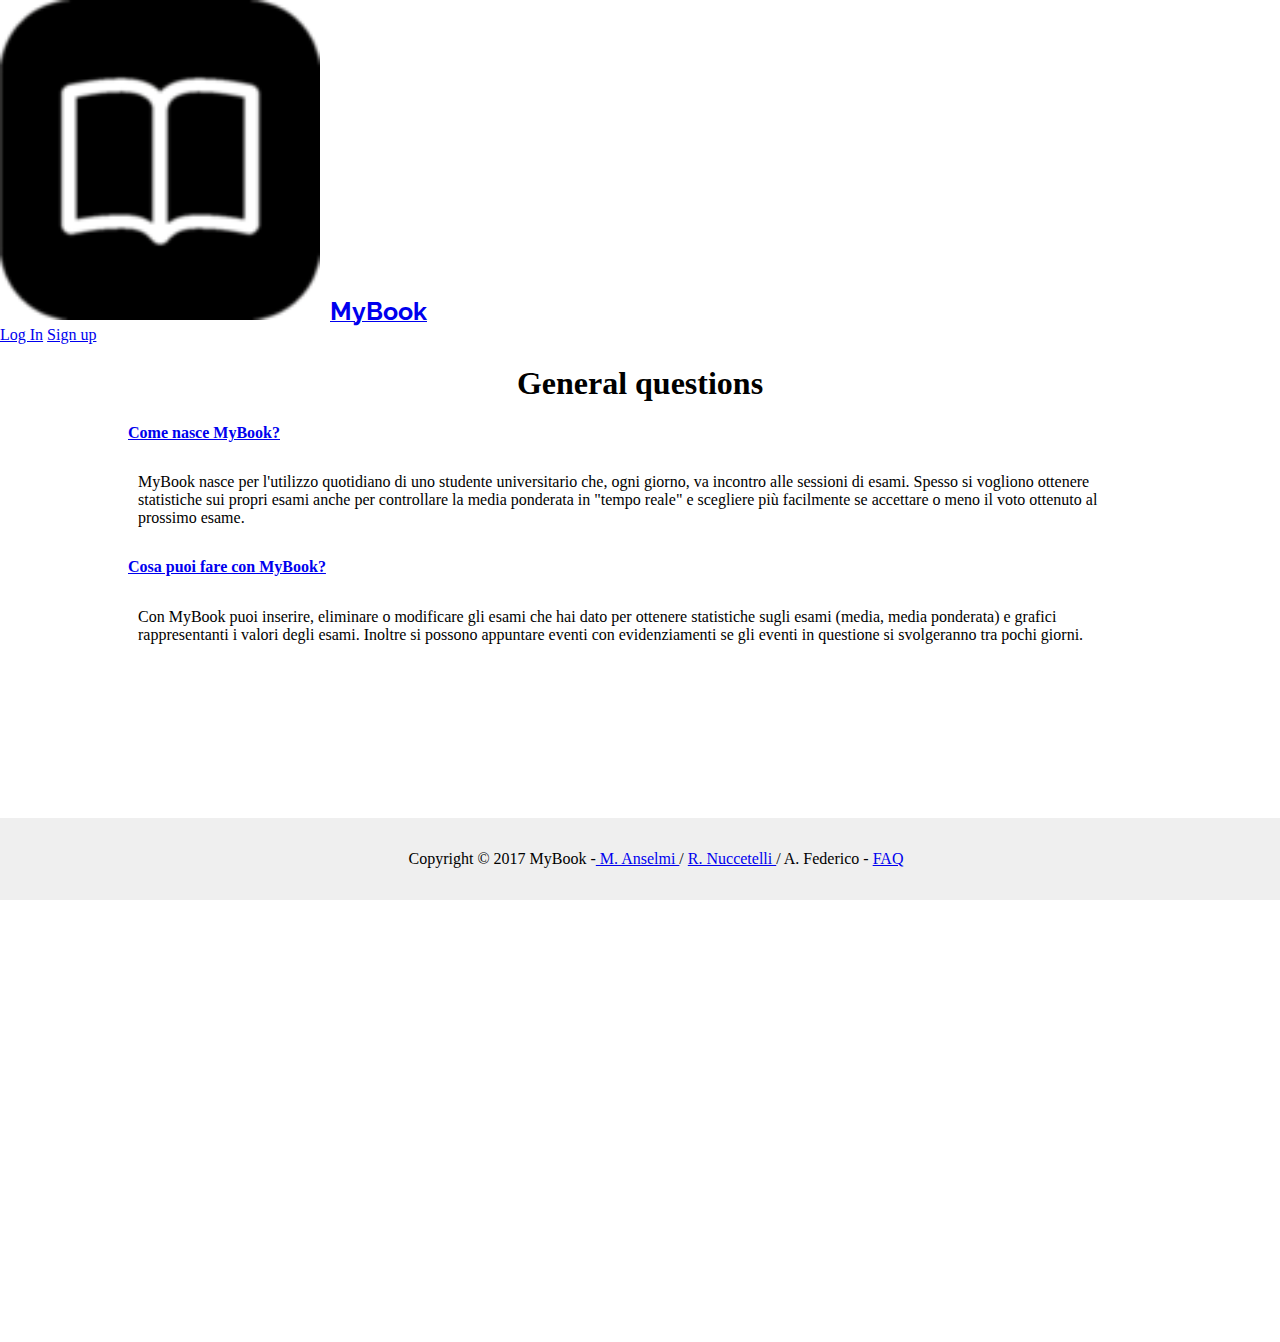
<file: faq.html>
<!DOCTYPE html>
<html lang="it">
<head>
	<!-- META -->
  <meta author="M. Anselmi / R. D. Nuccetelli / A. Federico">
  <meta description="MyBook - Web App per gestire il proprio libretto universitario.">
  <meta charset="UTF-8"> 

  <!-- TITLE -->
  <title>MyBook | FAQ</title>

  <!-- CSS/JS/ICONS -->
  <link rel='shortcut icon' type='image/x-icon' href='img/favicon-32x32.png' />
  <link href="css\main_style.css" rel="stylesheet" type="text/css">
  <script type="text/javascript" src="js\storage_script.js"></script>
  <script type="text/javascript" src="js\function_index.js"></script>

	<!-- EXTERNAL CSS/JS/FONTS -->
  <link rel="stylesheet" href="https://fonts.googleapis.com/icon?family=Material+Icons">
  <!-- RALEWAY FONT -->
  <link href="https://fonts.googleapis.com/css?family=Raleway:600" rel="stylesheet">
  <!-- COMFORTAA FONT -->
  <link href="https://fonts.googleapis.com/css?family=Comfortaa:700" rel="stylesheet">
  
  <!-- BOOTSTRAP CSS -->
  <link rel="stylesheet" href="https://maxcdn.bootstrapcdn.com/bootstrap/4.0.0-beta.2/css/bootstrap.min.css" integrity="sha384-PsH8R72JQ3SOdhVi3uxftmaW6Vc51MKb0q5P2rRUpPvrszuE4W1povHYgTpBfshb" crossorigin="anonymous">
  <!-- JQUERY JS -->
  <script src="https://code.jquery.com/jquery-3.2.1.slim.min.js" integrity="sha384-KJ3o2DKtIkvYIK3UENzmM7KCkRr/rE9/Qpg6aAZGJwFDMVNA/GpGFF93hXpG5KkN" crossorigin="anonymous"></script>
  <!-- POPPER JS -->
  <script src="https://cdnjs.cloudflare.com/ajax/libs/popper.js/1.12.3/umd/popper.min.js" integrity="sha384-vFJXuSJphROIrBnz7yo7oB41mKfc8JzQZiCq4NCceLEaO4IHwicKwpJf9c9IpFgh" crossorigin="anonymous"></script>
  <!-- BOOTSTRAP JS -->
  <script src="https://maxcdn.bootstrapcdn.com/bootstrap/4.0.0-beta.2/js/bootstrap.min.js" integrity="sha384-alpBpkh1PFOepccYVYDB4do5UnbKysX5WZXm3XxPqe5iKTfUKjNkCk9SaVuEZflJ" crossorigin="anonymous"></script>
</head>
<body>

	<nav class="navbar navbar-light bg-faded">  
		<a class="navbar-brand" href="./index.html" style="padding-right: 5px;">
    	<img src="img/apple-icon-120x120.png" height="25%" width="25%" alt=""><b style="font-family: 'Raleway', sans-serif;font-size:25px;padding-left: 10px;">MyBook</b>
  		</a>
  		<div class="form-inline" >
  			<a href="./login.html" class="btn btn-outline-primary" role="button" aria-pressed="true">Log In</a>
    		<a href="./register.html" class="btn btn-outline-secondary" role="button" aria-pressed="true">Sign up </a>
  		</div>
	</nav>

    <div id="main_container">
	    <div class="panel-group" id="accordion">
	        <div style="text-align:center;" class="faqHeader"><h1>General questions</h1></div>
	        <div class="card">
	            <div class="card-header">
	                <h4>
	                    <a class="accordion-toggle" data-toggle="collapse" data-parent="#accordion" href="#collapseOne">Come nasce MyBook?</a>
	                </h4>
	            </div>
	            <div id="collapseOne" class="panel-collapse collapse in">
	                <div class="card-block">
	                    <p class="text-justify" style="padding: 10px;">MyBook nasce per l'utilizzo quotidiano di uno studente universitario che, ogni giorno, va incontro alle sessioni di esami. Spesso si vogliono ottenere statistiche sui propri esami anche per controllare la media ponderata in "tempo reale" e scegliere più facilmente se accettare o meno il voto ottenuto al prossimo esame.</p>
	                </div>
	            </div>
	        </div>
	        <div class="card ">
	            <div class="card-header">
	                <h4>
	                    <a class="accordion-toggle" data-toggle="collapse" data-parent="#accordion" href="#collapseTwo">Cosa puoi fare con MyBook?</a>
	                </h4>
	            </div>
	            <div id="collapseTwo" class="panel-collapse collapse in">
	                <div class="card-block">
	                    <p class="text-justify" style="padding: 10px;">Con MyBook puoi inserire, eliminare o modificare gli esami che hai dato per ottenere statistiche sugli esami (media, media ponderata) e grafici rappresentanti i valori degli esami. Inoltre si possono appuntare eventi con evidenziamenti se gli eventi in questione si svolgeranno tra pochi giorni.</p>
	                </div>
	            </div>
	        </div>
	    </div>
	</div>


	<!-- Footer -->
	<div class="footer">
  		<p>Copyright © 2017 MyBook -<a href="https://github.com/Mikyxello" target="_blank"> M. Anselmi </a>/ <a href="https://github.com/rsoul/" target="_blank">R. Nuccetelli </a>/ A. Federico - <a href="./faq.html">FAQ</a></p>
	</div>
</body>
</html>
</file>
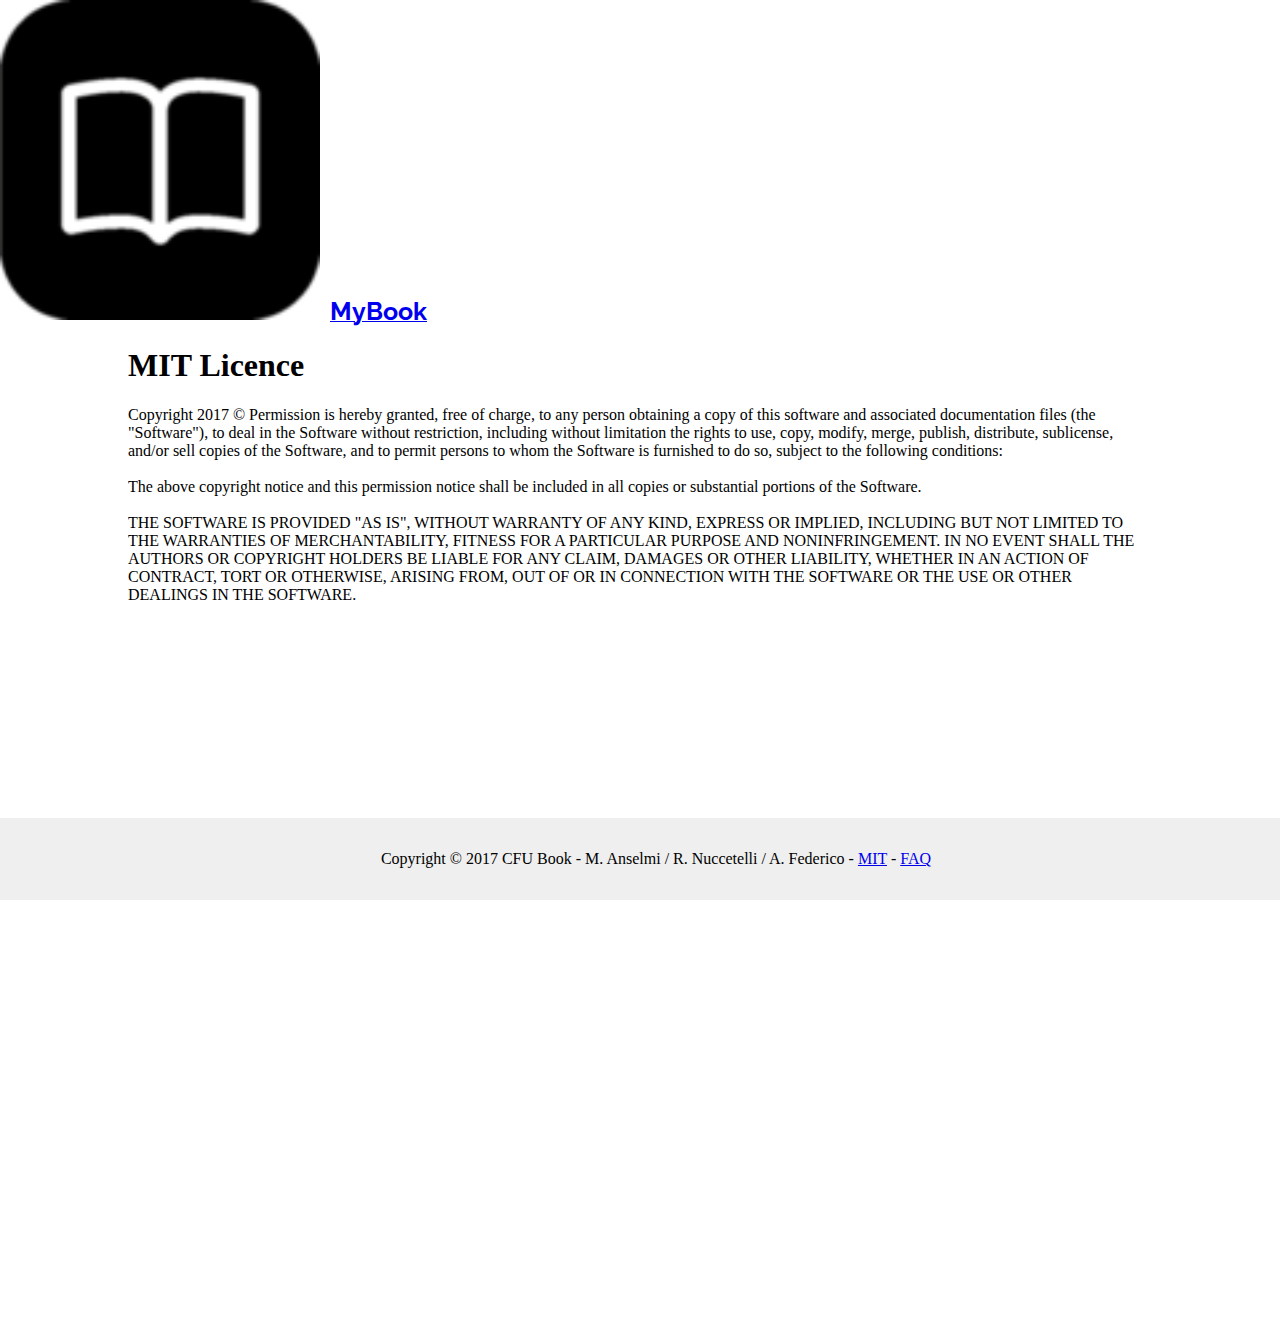
<file: licence.html>
<!DOCTYPE html>
<html lang="it">
<head>
	<title>MyBook | Licence MIT</title>

	<link href="https://fonts.googleapis.com/css?family=Raleway:600" rel="stylesheet">
	<script type="text/javascript" src="js\storage_script.js"></script>
	<script type="text/javascript" src="js\function_index.js"></script>
	<link href="css\main_style.css" rel="stylesheet" type="text/css">

	<link rel='shortcut icon' type='image/x-icon' href='favicon-32x32.png' />

	<!--External API-->
	<script type="text/javascript" src="js\Chart.bundle.min.js"></script>
	<link rel="stylesheet" href="https://maxcdn.bootstrapcdn.com/bootstrap/4.0.0-beta.2/css/bootstrap.min.css" integrity="sha384-PsH8R72JQ3SOdhVi3uxftmaW6Vc51MKb0q5P2rRUpPvrszuE4W1povHYgTpBfshb" crossorigin="anonymous">

	<script src="https://code.jquery.com/jquery-3.2.1.slim.min.js" integrity="sha384-KJ3o2DKtIkvYIK3UENzmM7KCkRr/rE9/Qpg6aAZGJwFDMVNA/GpGFF93hXpG5KkN" crossorigin="anonymous"></script>
	<script src="https://cdnjs.cloudflare.com/ajax/libs/popper.js/1.12.3/umd/popper.min.js" integrity="sha384-vFJXuSJphROIrBnz7yo7oB41mKfc8JzQZiCq4NCceLEaO4IHwicKwpJf9c9IpFgh" crossorigin="anonymous"></script>
	<script src="https://maxcdn.bootstrapcdn.com/bootstrap/4.0.0-beta.2/js/bootstrap.min.js" integrity="sha384-alpBpkh1PFOepccYVYDB4do5UnbKysX5WZXm3XxPqe5iKTfUKjNkCk9SaVuEZflJ" crossorigin="anonymous"></script>
	
	<link href="https://fonts.googleapis.com/css?family=Comfortaa:700" rel="stylesheet">
	<meta author="M. Anselmi / R. D. Nuccetelli / A. Federico">
</head>
<body>
	
	
	<nav class="navbar navbar-light bg-faded">  <a class="navbar-brand" href="index.html" style="padding-right: 5px;">
    	<img src="img/apple-icon-120x120.png" height="25%" width="25%" alt=""><b style="font-family: 'Raleway', sans-serif;font-size:25px;padding-left: 10px;">MyBook</b>
  		</a>
  	</nav>


	<!-- Main Container -->
	<div id="main_container">
		<h1 id="container_title">MIT Licence</h1>

		<p>Copyright 2017 &copy;

		Permission is hereby granted, free of charge, to any person obtaining a copy of this software and associated documentation files (the "Software"), to deal in the Software without restriction, including without limitation the rights to use, copy, modify, merge, publish, distribute, sublicense, and/or sell copies of the Software, and to permit persons to whom the Software is furnished to do so, subject to the following conditions:<br><br>

		The above copyright notice and this permission notice shall be included in all copies or substantial portions of the Software.<br><br>

		THE SOFTWARE IS PROVIDED "AS IS", WITHOUT WARRANTY OF ANY KIND, EXPRESS OR IMPLIED, INCLUDING BUT NOT LIMITED TO THE WARRANTIES OF MERCHANTABILITY, FITNESS FOR A PARTICULAR PURPOSE AND NONINFRINGEMENT. IN NO EVENT SHALL THE AUTHORS OR COPYRIGHT HOLDERS BE LIABLE FOR ANY CLAIM, DAMAGES OR OTHER LIABILITY, WHETHER IN AN ACTION OF CONTRACT, TORT OR OTHERWISE, ARISING FROM, OUT OF OR IN CONNECTION WITH THE SOFTWARE OR THE USE OR OTHER DEALINGS IN THE SOFTWARE.
		</p>
	</div>

	<!-- Footer -->
	<div class="footer">
		<p>Copyright © 2017 CFU Book - M. Anselmi / R. Nuccetelli / A. Federico - <a href="./licence.html">MIT</a> - <a href="./faq.html">FAQ</a></p>
	</div>
</body>
</html>
</file>
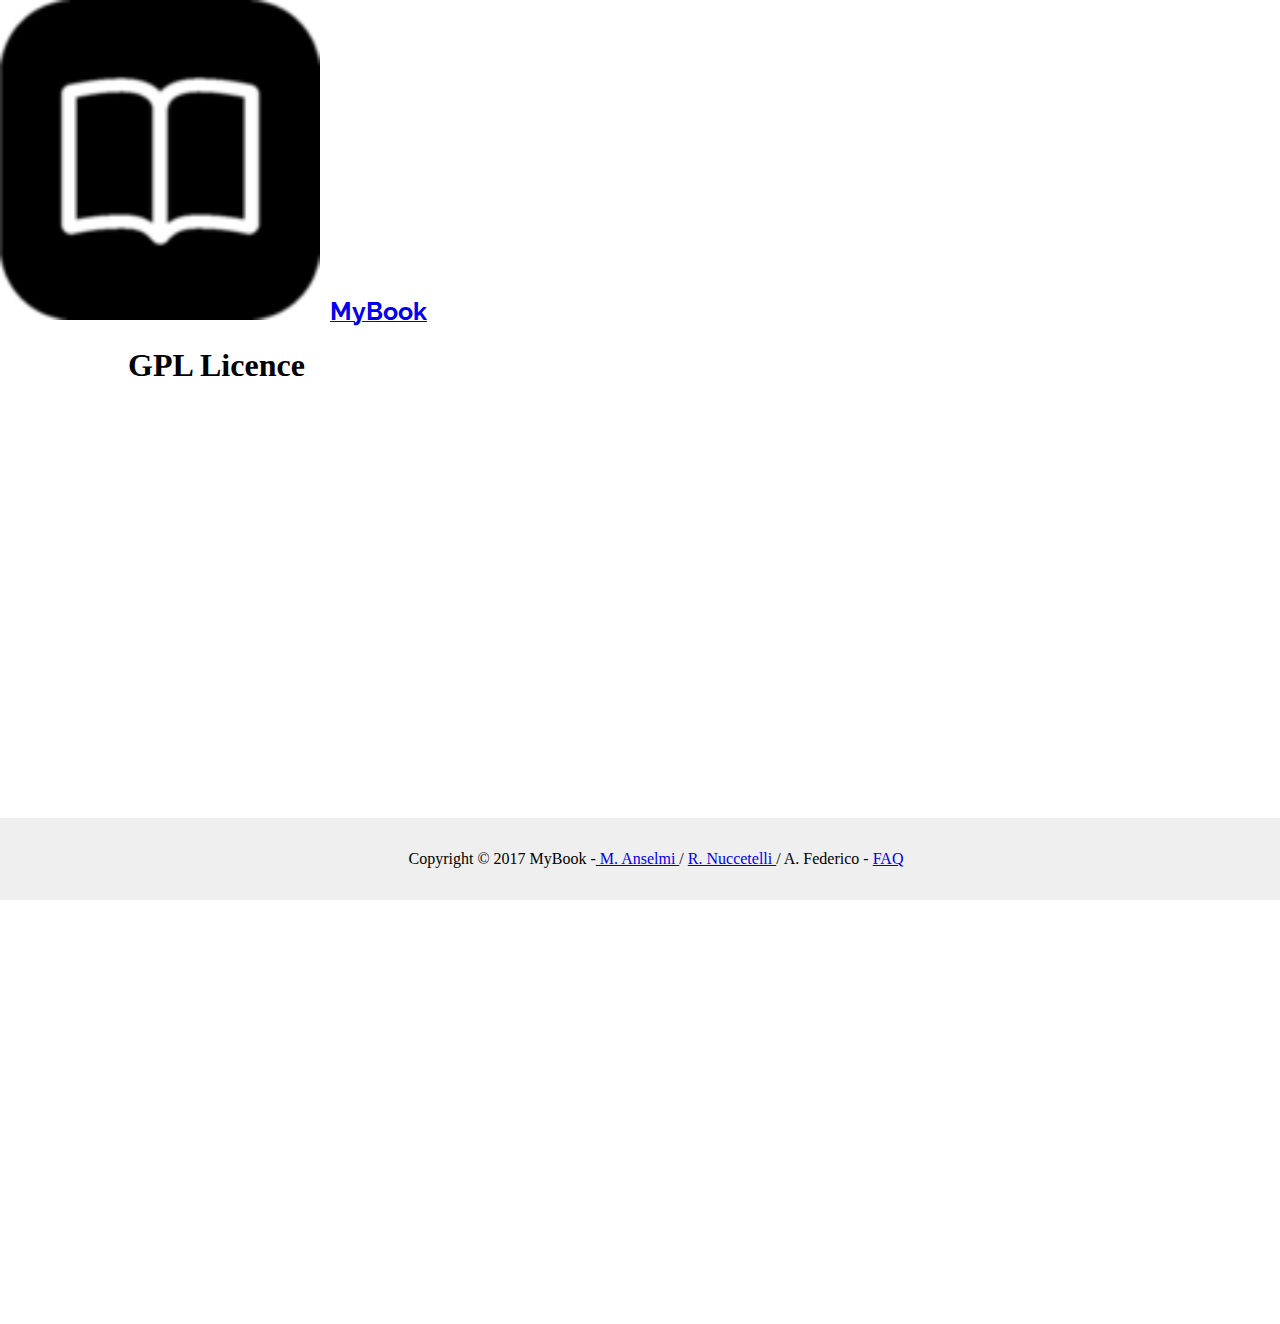
<file: license.html>
<!DOCTYPE html>
<html lang="it">
<head>
	<!-- META -->
  <meta author="M. Anselmi / R. D. Nuccetelli / A. Federico">
  <meta description="MyBook - Web App per gestire il proprio libretto universitario.">
  <meta charset="UTF-8"> 

  <!-- TITLE -->
  <title>MyBook | GPL License</title>

  <!-- CSS/JS/ICONS -->
  <link rel='shortcut icon' type='image/x-icon' href='img/favicon-32x32.png' />
  <link href="css\main_style.css" rel="stylesheet" type="text/css">
  <script type="text/javascript" src="js\storage_script.js"></script>
  <script type="text/javascript" src="js\function_index.js"></script>

	<!-- EXTERNAL CSS/JS/FONTS -->
  <link rel="stylesheet" href="https://fonts.googleapis.com/icon?family=Material+Icons">
  <!-- RALEWAY FONT -->
  <link href="https://fonts.googleapis.com/css?family=Raleway:600" rel="stylesheet">
  <!-- COMFORTAA FONT -->
  <link href="https://fonts.googleapis.com/css?family=Comfortaa:700" rel="stylesheet">
  
  <!-- BOOTSTRAP CSS -->
  <link rel="stylesheet" href="https://maxcdn.bootstrapcdn.com/bootstrap/4.0.0-beta.2/css/bootstrap.min.css" integrity="sha384-PsH8R72JQ3SOdhVi3uxftmaW6Vc51MKb0q5P2rRUpPvrszuE4W1povHYgTpBfshb" crossorigin="anonymous">
  <!-- JQUERY JS -->
  <script src="https://code.jquery.com/jquery-3.2.1.slim.min.js" integrity="sha384-KJ3o2DKtIkvYIK3UENzmM7KCkRr/rE9/Qpg6aAZGJwFDMVNA/GpGFF93hXpG5KkN" crossorigin="anonymous"></script>
  <!-- POPPER JS -->
  <script src="https://cdnjs.cloudflare.com/ajax/libs/popper.js/1.12.3/umd/popper.min.js" integrity="sha384-vFJXuSJphROIrBnz7yo7oB41mKfc8JzQZiCq4NCceLEaO4IHwicKwpJf9c9IpFgh" crossorigin="anonymous"></script>
  <!-- BOOTSTRAP JS -->
  <script src="https://maxcdn.bootstrapcdn.com/bootstrap/4.0.0-beta.2/js/bootstrap.min.js" integrity="sha384-alpBpkh1PFOepccYVYDB4do5UnbKysX5WZXm3XxPqe5iKTfUKjNkCk9SaVuEZflJ" crossorigin="anonymous"></script>
</head>
<body>
	
	
	<nav class="navbar navbar-light bg-faded">  <a class="navbar-brand" href="index.html" style="padding-right: 5px;">
    	<img src="img/apple-icon-120x120.png" height="25%" width="25%" alt=""><b style="font-family: 'Raleway', sans-serif;font-size:25px;padding-left: 10px;">MyBook</b>
  		</a>
  	</nav>


	<!-- Main Container -->
	<div id="main_container">
		<h1 id="container_title">GPL Licence</h1>
		
	</div>

	<!-- Footer -->
	<div class="footer">
    <p>Copyright © 2017 MyBook -<a href="https://github.com/Mikyxello" target="_blank"> M. Anselmi </a>/ <a href="https://github.com/rsoul/" target="_blank">R. Nuccetelli </a>/ A. Federico - <a href="./faq.html">FAQ</a></p>
  </div>
</html>
</file>
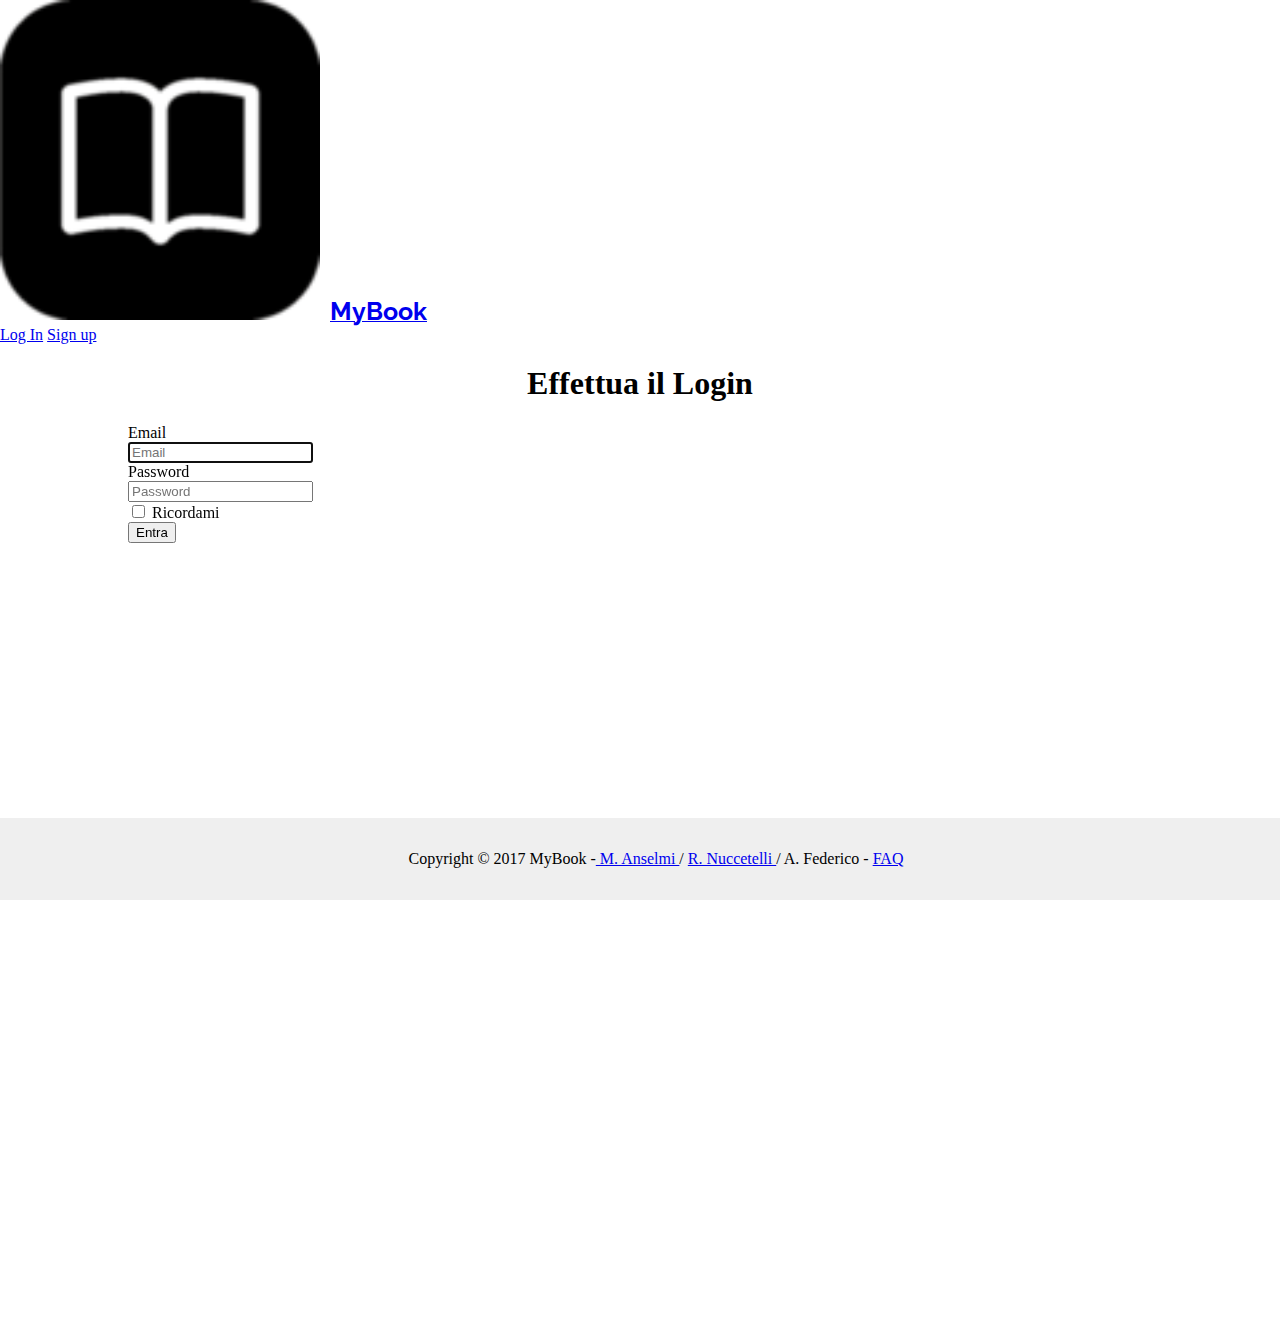
<file: login.html>
<!DOCTYPE html>
<html lang="it">
<head>
  <!-- META -->
  <meta author="M. Anselmi / R. D. Nuccetelli / A. Federico">
  <meta description="MyBook - Web App per gestire il proprio libretto universitario.">
  <meta charset="UTF-8"> 

  <!-- TITLE -->
  <title>MyBook | Login</title>

  <!-- CSS/JS/ICONS -->
  <link rel='shortcut icon' type='image/x-icon' href='img/favicon-32x32.png' />
  <link href="css\main_style.css" rel="stylesheet" type="text/css">
  <script type="text/javascript" src="js\storage_script.js"></script>
  <script type="text/javascript" src="js\function_index.js"></script>

  <!-- EXTERNAL CSS/JS/FONTS -->
  <!-- GOOGLE ICONS -->
  <link rel="stylesheet" href="https://fonts.googleapis.com/icon?family=Material+Icons">
  <!-- RALEWAY FONT -->
  <link href="https://fonts.googleapis.com/css?family=Raleway:600" rel="stylesheet">
  <!-- COMFORTAA FONT -->
  <link href="https://fonts.googleapis.com/css?family=Comfortaa:700" rel="stylesheet">
  
  <!-- BOOTSTRAP CSS -->
  <link rel="stylesheet" href="https://maxcdn.bootstrapcdn.com/bootstrap/4.0.0-beta.2/css/bootstrap.min.css" integrity="sha384-PsH8R72JQ3SOdhVi3uxftmaW6Vc51MKb0q5P2rRUpPvrszuE4W1povHYgTpBfshb" crossorigin="anonymous">
  <!-- JQUERY JS -->
  <script src="https://code.jquery.com/jquery-3.2.1.slim.min.js" integrity="sha384-KJ3o2DKtIkvYIK3UENzmM7KCkRr/rE9/Qpg6aAZGJwFDMVNA/GpGFF93hXpG5KkN" crossorigin="anonymous"></script>
  <!-- POPPER JS -->
  <script src="https://cdnjs.cloudflare.com/ajax/libs/popper.js/1.12.3/umd/popper.min.js" integrity="sha384-vFJXuSJphROIrBnz7yo7oB41mKfc8JzQZiCq4NCceLEaO4IHwicKwpJf9c9IpFgh" crossorigin="anonymous"></script>
  <!-- BOOTSTRAP JS -->
  <script src="https://maxcdn.bootstrapcdn.com/bootstrap/4.0.0-beta.2/js/bootstrap.min.js" integrity="sha384-alpBpkh1PFOepccYVYDB4do5UnbKysX5WZXm3XxPqe5iKTfUKjNkCk9SaVuEZflJ" crossorigin="anonymous"></script>

  <!-- META -->
  <meta author="M. Anselmi / R. D. Nuccetelli / A. Federico">
</head>
<body>
	
	<nav class="navbar navbar-light bg-faded">  
      <a class="navbar-brand" href="index.html" style="padding-right: 5px;">
 	    <img src="img/apple-icon-120x120.png" height="25%" width="25%" alt=""><b style="font-family: 'Raleway', sans-serif;font-size:25px;padding-left: 10px;">MyBook</b>
    	</a>
    	<div class="form-inline">
      	<a href="#" class="btn btn-outline-primary" role="button" aria-pressed="true">Log In</a>
    	  <a href="./register.html" class="btn btn-outline-secondary" role="button" aria-pressed="true">Sign up</a>
      </div>
  </nav>

	<!-- Main Container -->
	<div id="main_container">
		<h1 id="container_title" style="text-align: center">Effettua il Login</h1>
    <div class="jumbotron">
      <div class="container">
        <form action="./dashboard.html" method="POST" onsubmit="return checkLogin()">

          <!-- Inserimento email -->
          <div class="form-group row">
            <label for="loginEmail" class="col-sm-2 col-form-label">Email</label>
            <div class="col-sm-10">
            	<input type="email" class="form-control" id="loginEmail" placeholder="Email" required autofocus>
            </div>
          </div>

          <!-- Inserimento password -->
          <div class="form-group row">
          	<label for="loginPassword" class="col-sm-2 col-form-label">Password</label>
            <div class="col-sm-10">
              <input type="password" class="form-control" id="loginPassword" placeholder="Password" required>
            </div>
          </div>

          <div class="form-group row">
          	<div class="col-sm-10">
            <label class="custom-control custom-checkbox">
			  <input type="checkbox" class="custom-control-input">
			  <span class="custom-control-indicator"></span>
			  <span class="custom-control-description">Ricordami</span>
			</label>
			</div>
          </div>

          <div class="form-group row">
            <div class="offset-sm-2 col-sm-10">
              <button type="submit" class="btn btn-primary">Entra</button>
            </div>
          </div>
        </form>
      </div>
    </div>
  </div>

	<!-- Footer -->
	<div class="footer">
    <p>Copyright © 2017 MyBook -<a href="https://github.com/Mikyxello" target="_blank"> M. Anselmi </a>/ <a href="https://github.com/rsoul/" target="_blank">R. Nuccetelli </a>/ A. Federico - <a href="./faq.html">FAQ</a></p>
  </div>
</body>
</html>
</file>
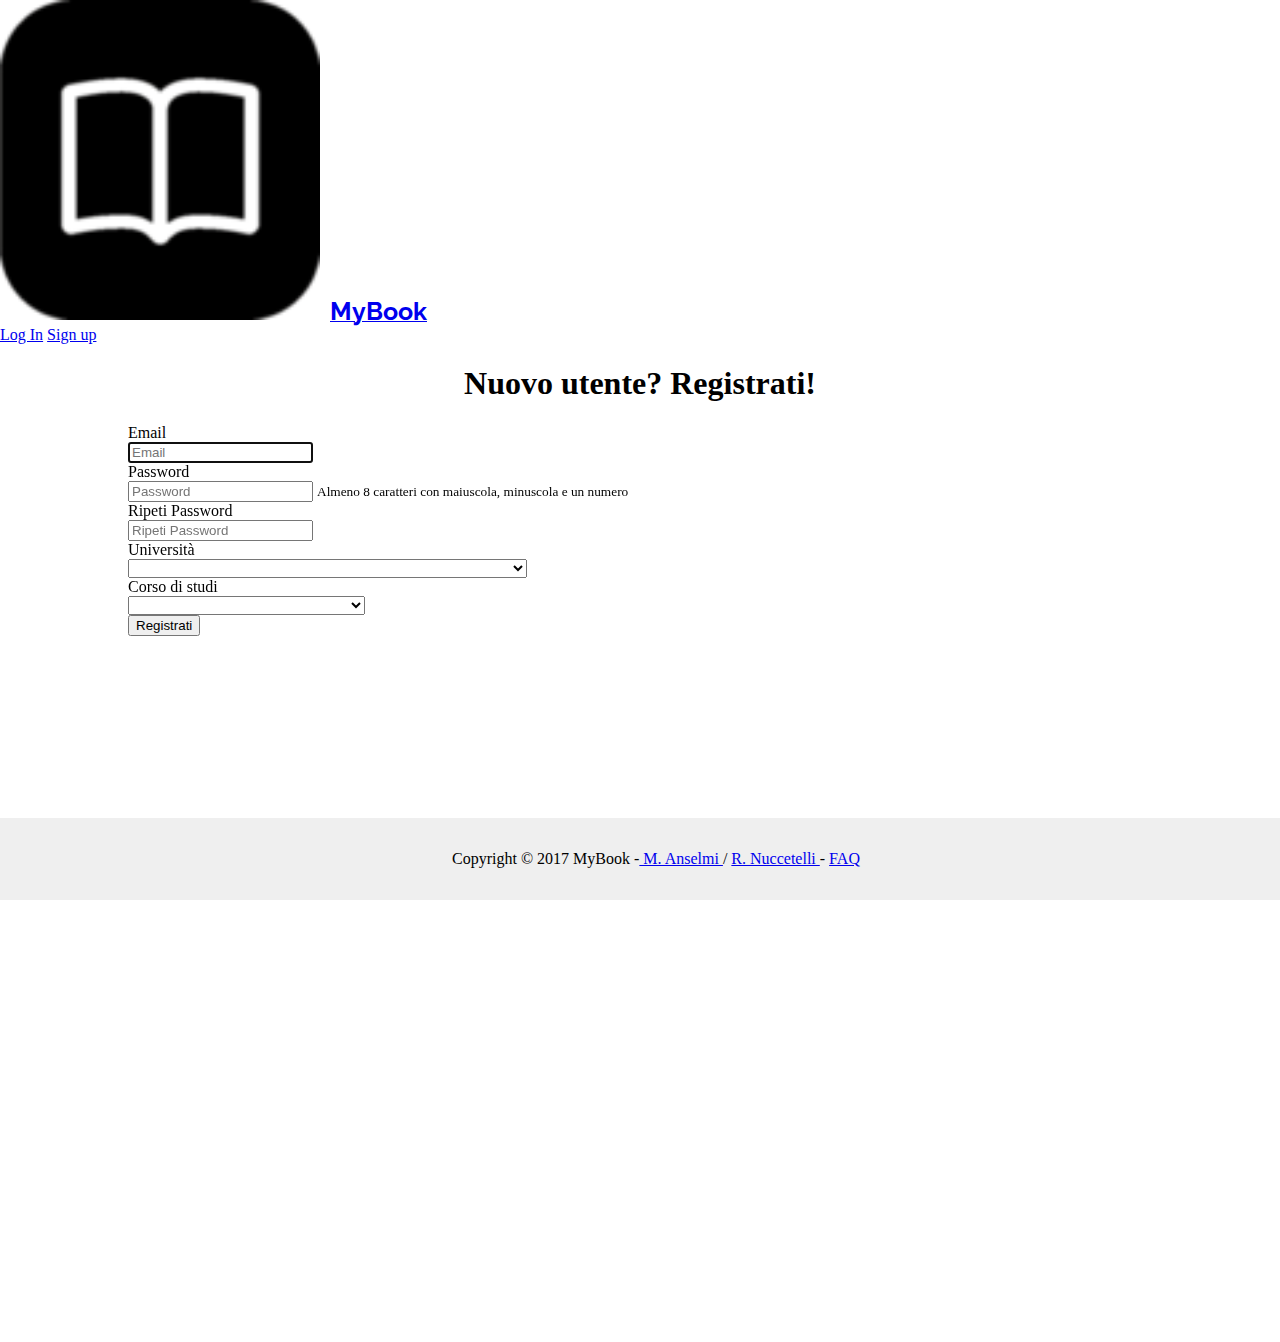
<file: register.html>
<!DOCTYPE html>
<html lang="it">
<head>
	<!-- META -->
  <meta author="M. Anselmi / R. D. Nuccetelli / A. Federico">
  <meta description="MyBook - Web App per gestire il proprio libretto universitario.">
  <meta charset="UTF-8"> 

  <!-- TITLE -->
  <title>MyBook | Sign Up</title>

  <!-- CSS/JS/ICONS -->
  <link rel='shortcut icon' type='image/x-icon' href='img/favicon-32x32.png' />
  <link href="css\main_style.css" rel="stylesheet" type="text/css">
  <script type="text/javascript" src="js\storage_script.js"></script>
  <script type="text/javascript" src="js\function_index.js"></script>

  <!-- EXTERNAL CSS/JS/FONTS -->
  <link rel="stylesheet" href="https://fonts.googleapis.com/icon?family=Material+Icons">
  <!-- RALEWAY FONT -->
  <link href="https://fonts.googleapis.com/css?family=Raleway:600" rel="stylesheet">
  <!-- COMFORTAA FONT -->
  <link href="https://fonts.googleapis.com/css?family=Comfortaa:700" rel="stylesheet">
  
  <!-- BOOTSTRAP CSS -->
  <link rel="stylesheet" href="https://maxcdn.bootstrapcdn.com/bootstrap/4.0.0-beta.2/css/bootstrap.min.css" integrity="sha384-PsH8R72JQ3SOdhVi3uxftmaW6Vc51MKb0q5P2rRUpPvrszuE4W1povHYgTpBfshb" crossorigin="anonymous">
  <!-- JQUERY JS -->
  <script src="https://code.jquery.com/jquery-3.2.1.slim.min.js" integrity="sha384-KJ3o2DKtIkvYIK3UENzmM7KCkRr/rE9/Qpg6aAZGJwFDMVNA/GpGFF93hXpG5KkN" crossorigin="anonymous"></script>
  <!-- POPPER JS -->
  <script src="https://cdnjs.cloudflare.com/ajax/libs/popper.js/1.12.3/umd/popper.min.js" integrity="sha384-vFJXuSJphROIrBnz7yo7oB41mKfc8JzQZiCq4NCceLEaO4IHwicKwpJf9c9IpFgh" crossorigin="anonymous"></script>
  <!-- BOOTSTRAP JS -->
  <script src="https://maxcdn.bootstrapcdn.com/bootstrap/4.0.0-beta.2/js/bootstrap.min.js" integrity="sha384-alpBpkh1PFOepccYVYDB4do5UnbKysX5WZXm3XxPqe5iKTfUKjNkCk9SaVuEZflJ" crossorigin="anonymous"></script>

  <!-- META -->
  <meta author="M. Anselmi / R. D. Nuccetelli / A. Federico">
</head>
<body>
	
  <nav class="navbar navbar-light bg-faded">  <a class="navbar-brand" href="index.html" style="padding-right: 5px;">
    <img src="img/apple-icon-120x120.png" height="25%" width="25%" alt=""><b style="font-family: 'Raleway', sans-serif;font-size:25px;padding-left: 10px;">MyBook</b>
  </a>
  <div class="form-inline">
    <a href="./login.html" class="btn btn-outline-primary" role="button" aria-pressed="true">Log In</a>
    <a href="#" class="btn btn-outline-secondary" role="button" aria-pressed="true">Sign up</a>
  </div>
</nav>

<!-- Main Container -->
<div id="main_container">
  <h1 id="container_title" style="text-align: center">Nuovo utente? Registrati!</h1>
  <div class="jumbotron">
    <div class="container">
      <form action="./dashboard.html" method="POST" onsubmit="return checkRegister()">

        <!-- Inserimento email -->
        <div class="form-group row">
          <label for="registerEmail" class="col-sm-2 col-form-label">Email</label>
          <div class="col-sm-10">
            <small id="emailError" style="display: none; visibility: hidden; color: red;">Email non valida!</small>
            <input type="email" class="form-control" id="registerEmail" placeholder="Email" title="Email" pattern="^[a-zA-Z0-9.!#$%&’*+/=?^_`{|}~-]+@[a-zA-Z0-9-]+(?:\.[a-zA-Z0-9-]+)*$" required autofocus>
          </div>
        </div>

        <!-- Inserimento password -->
        <div class="form-group row">
          <label for="registerPassword" class="col-sm-2 col-form-label">Password</label>
          <div class="col-sm-10">
            <small id="passwordError" style="display: none; visibility: hidden; color: red;">Password non valida!</small>
            <input type="password" class="form-control" id="registerPassword" placeholder="Password" aria-describedby="registerPasswordHelp" pattern="(?=^.{8,}$)((?=.*\d)|(?=.*\W+))(?![.\n])(?=.*[A-Z])(?=.*[a-z]).*" title="Password" required>
            <small id="passwordHelpInline" class="text-muted">
              Almeno 8 caratteri con maiuscola, minuscola e un numero
            </small>
          </div>
        </div>

        <!-- Ripeti password -->
        <div class="form-group row">
          <label for="registerRepeatPassword" class="col-sm-2 col-form-label">Ripeti Password</label>
          <div class="col-sm-10">
            <small id="repeatPasswordError" style="display: none; visibility: hidden; color: red;">Password non uguali!</small>
            <input type="password" class="form-control" id="registerRepeatPassword" title="Ripeti Password" placeholder="Ripeti Password" pattern="(?=^.{8,}$)((?=.*\d)|(?=.*\W+))(?![.\n])(?=.*[A-Z])(?=.*[a-z]).*" required>
          </div>
        </div>

        <!-- Inserimento university -->
        <div class="form-group row">
          <label for="registerUniversity" class="col-sm-2 col-form-label">Università</label>
          <div class="col-sm-10">
            <small id="universityError" style="display: none; visibility: hidden; color: red;">Università non valida!</small>
            <select class="form-control" id="registerUniversity" title="Università" required>
              <option value="" selected></option>
              <option value="Università degli Studi di Roma La Sapienza">Università degli Studi di Roma "La Sapienza"</option>
              <option value="Università degli Studi di Roma Roma Tre">Università degli Studi di Roma "Roma Tre"</option>
              <option value="Università degli Studi di Roma Tor Vergata">Università degli Studi di Roma "Tor Vergata"</option>
              <option value="Università Commerciale Luigi Bocconi">Università Commerciale Luigi Bocconi</option>
              <option value="Libera Università Internazionale degli Studi Sociali 'Guido Carli'">Libera Università Internazionale degli Studi Sociali "Guido Carli"</option>
            </select>
          </div>
        </div>

        <!-- Inserimento corso -->
        <div class="form-group row">
          <label for="registerCourse" class="col-sm-2 col-form-label" title="Corso di studi">Corso di studi</label>
          <div class="col-sm-10">
            <small id="courseError" style="display: none; visibility: hidden; color: red;">Corso di studi non valido!</small>
            <select class="form-control" title="Corso di studi" id="registerCourse" required>
              <option value="" selected></option>
              <option value="Ingegneria Informatica e Automatica"">Ingegneria Informatica e Automatica</option>
              <option value="Informatica">Informatica</option>
              <option value="Ingegneria delle Telecomunicazioni">Ingegneria delle Telecomunicazioni</option>
              <option value="Ingegneria Edile">Ingegneria Edile</option>
              <option value="Letteratura, Musica e Spettacolo">Letteratura Musica e Spettacolo</option>
              <option value="Informatica">Informatica</option>
              <option value="Filosofia">Filosofia</option>
              <option value="Archeologia">Archeologia</option>
            </select>
          </div>
        </div>

        <div class="form-group row">
          <div class="offset-sm-2 col-sm-10">
            <button type="submit" class="btn btn-primary">Registrati</button>
          </div>
        </div>
      </form>
    </div>
  </div>
</div>

<!-- Footer -->
<div class="footer">
  <p>Copyright © 2017 MyBook -<a href="https://github.com/Mikyxello" target="_blank"> M. Anselmi </a>/ <a href="https://github.com/rsoul/" target="_blank">R. Nuccetelli </a> - <a href="./faq.html">FAQ</a></p>
</div>
</body>
</html>
</file>
